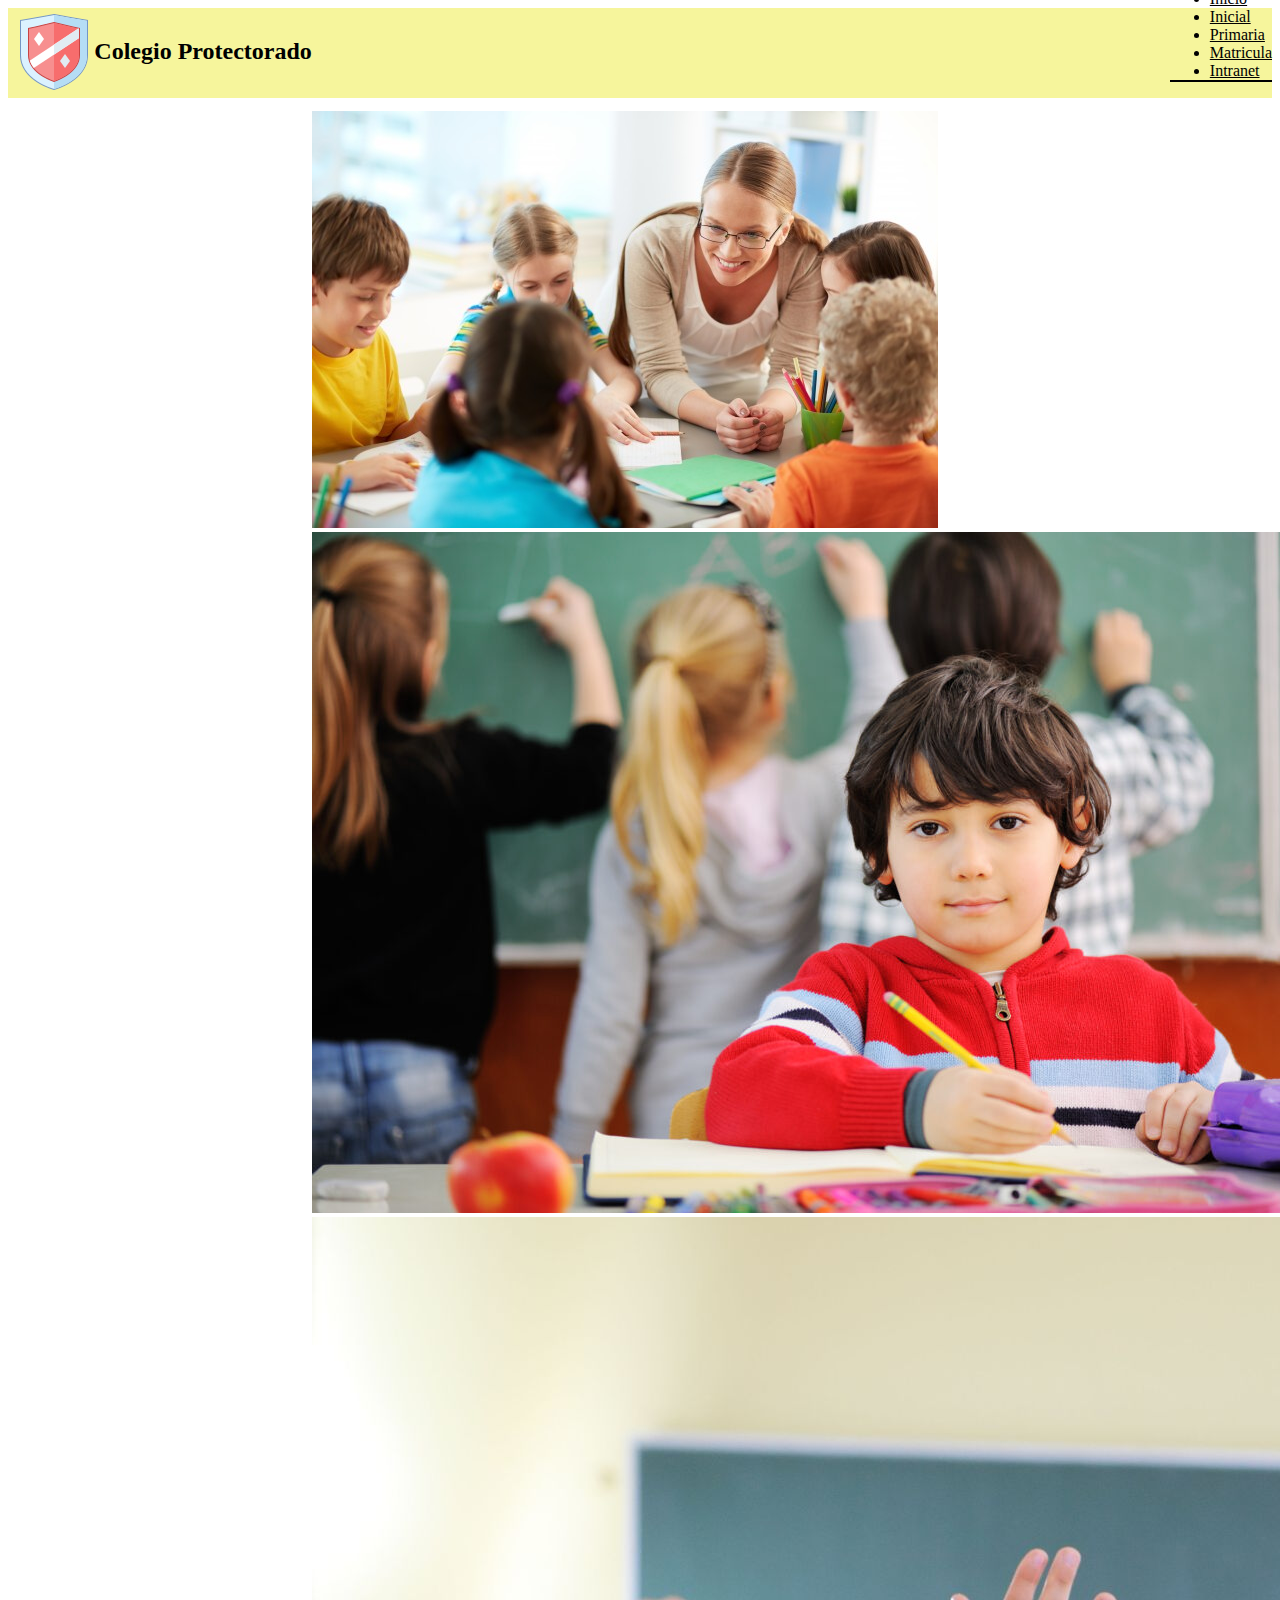
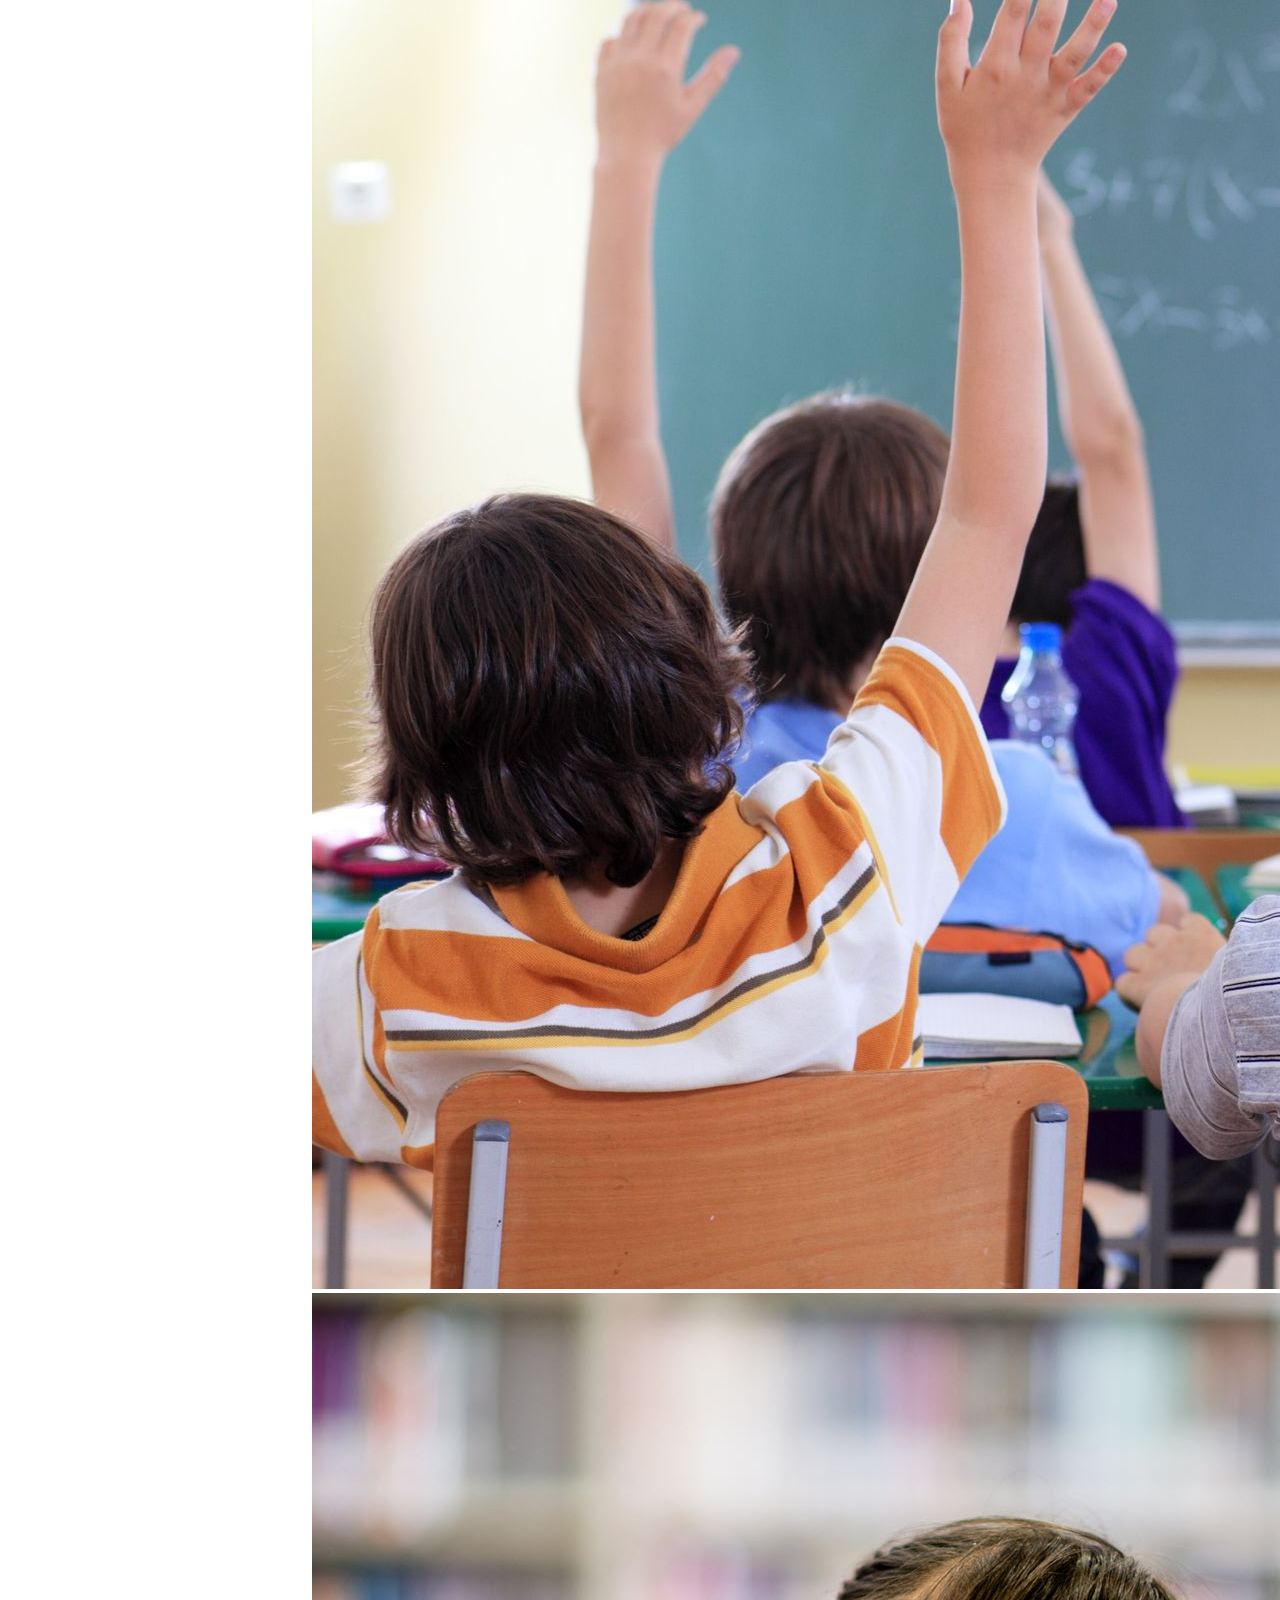
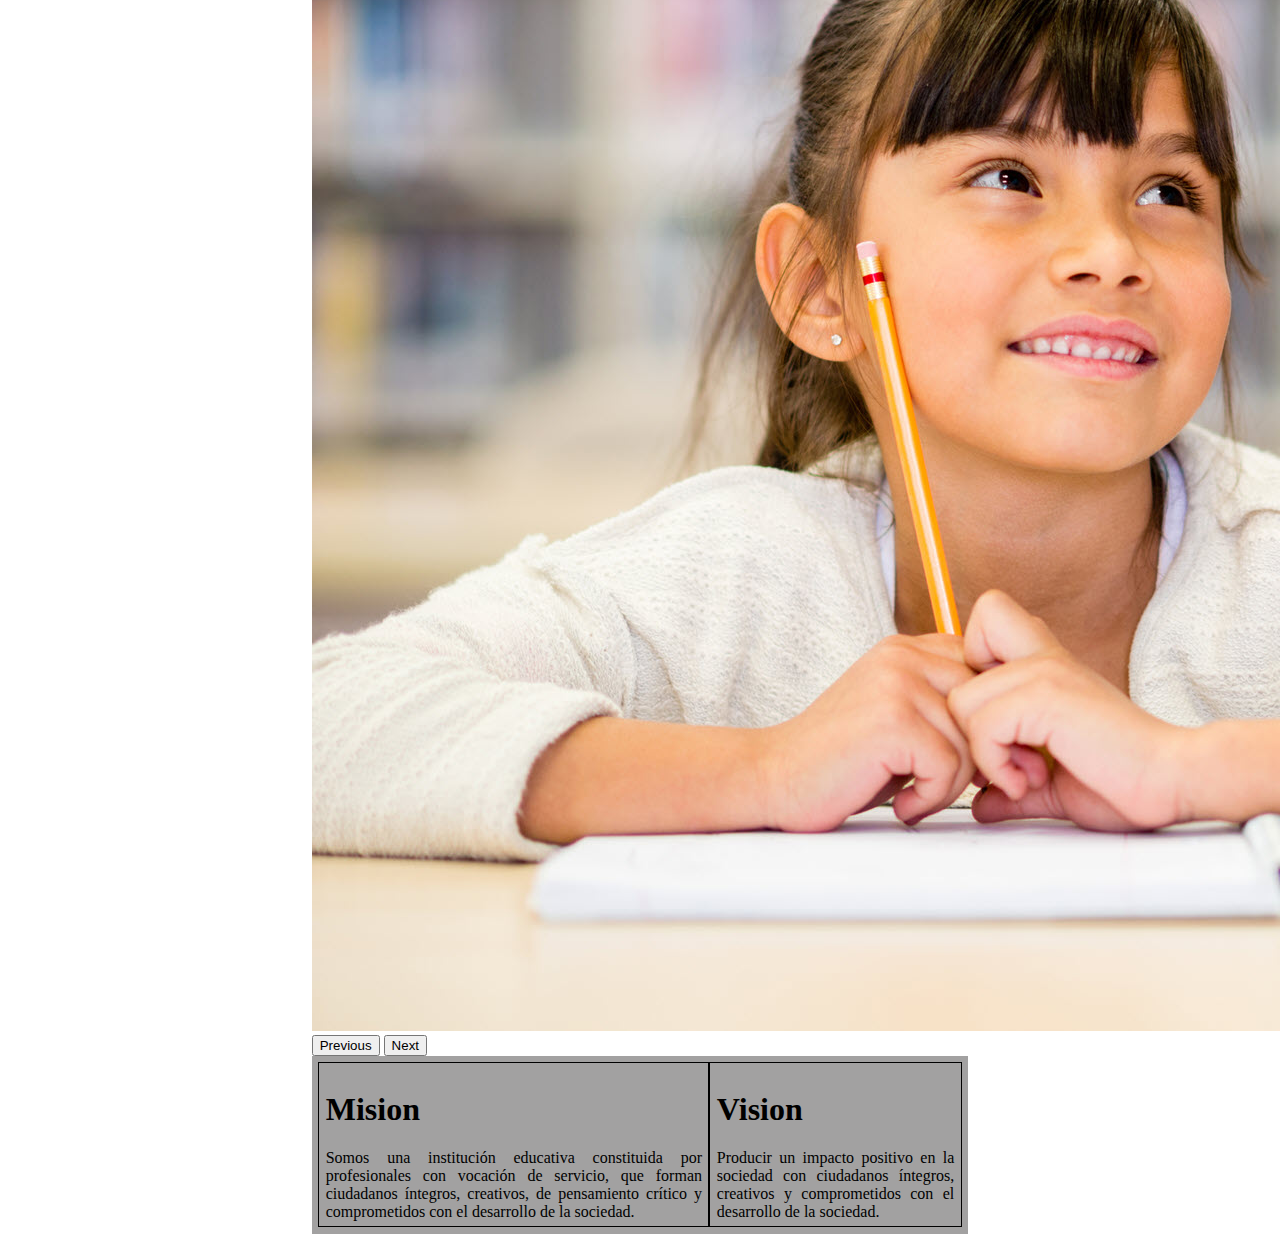
<file: index.html>
<!DOCTYPE html>
<html lang="es">
<head>
    <meta charset="UTF-8">
    <meta http-equiv="X-UA-Compatible" content="IE=edge">
    <meta name="viewport" content="width=device-width, initial-scale=1.0">
    <title>Trabajo Final Diseño de interfaz </title>
    <link href="https://cdn.jsdelivr.net/npm/bootstrap@5.0.2/dist/css/bootstrap.min.css" rel="stylesheet" integrity="sha384-EVSTQN3/azprG1Anm3QDgpJLIm9Nao0Yz1ztcQTwFspd3yD65VohhpuuCOmLASjC" crossorigin="anonymous">
    <link rel="stylesheet" href="estilos.css">
</head>
<body>

<!---   Barra de Navegacion y Logo  --->
<header>
    <div class="logo">
        <img src="logo/logo.png" alt="logo del colegio" class="logo-img">
        <h2 class="logo-nombre">Colegio Protectorado</h2>
    </div>
    <nav>
        <ul class="nav nav-tabs">
            <li class="nav-item">
              <a class="nav-link" href="index.html">Inicio</a>
              </li>
            <li class="nav-item">
              <a class="nav-link " href="inicial.html">Inicial</a>
            </li>
            <li class="nav-item">
              <a class="nav-link" href="primaria.html">Primaria</a>
            </li>
            <li class="nav-item">
                <a class="nav-link" href="matricula.html">Matricula</a>
             </li>
             <li class="nav-item">
                <a class="nav-link" href="intranet.html">Intranet</a>
             </li>
          </ul>
    </nav>
</header>
<!---   Fin  Barra de Navegacion   --->

<!--    Contenido   -->
<div class="contenidohome">
<!--    Carrusel   -->
  <div id="contenedorcarrusel" class="carousel slide" data-bs-touch="false" data-bs-interval="false">
      <div class="carousel-inner">
          <div class="carousel-item active">
              <img src="carrusel/carrusel1.jpg" class="d-block w-100" alt="...">
          </div>
          <div class="carousel-item">
              <img src="carrusel/carrusel2.jpg" class="d-block w-100" alt="...">
          </div>
          <div class="carousel-item">
              <img src="carrusel/carrusel3.jpg" class="d-block w-100" alt="...">
          </div>
          <div class="carousel-item">
            <img src="carrusel/carrusel4.jpg" class="d-block w-100" alt="...">
          </div>
      </div>
      <button class="carousel-control-prev" type="button" data-bs-target="#contenedorcarrusel" data-bs-slide="prev">
        <span class="carousel-control-prev-icon" aria-hidden="true"></span>
        <span class="visually-hidden">Previous</span>
      </button>
      <button class="carousel-control-next" type="button" data-bs-target="#contenedorcarrusel" data-bs-slide="next">
        <span class="carousel-control-next-icon" aria-hidden="true"></span>
        <span class="visually-hidden">Next</span>
      </button>
<!--   Fin Carrusel   -->

 
    <div class="mision-vision">
      <div class="mision">
        <h1>Mision</h1>
        <p>Somos una institución educativa constituida por profesionales con vocación de servicio, que forman ciudadanos íntegros, creativos, de pensamiento crítico y comprometidos con el desarrollo de la sociedad.</p>
      </div>
      <div class="vision">
        <h1>Vision</h1>
        <p>Producir un impacto positivo en la sociedad con ciudadanos íntegros, creativos y comprometidos con el desarrollo de la sociedad.</p>
      </div>
    </div>

</div>



<!--    Fin del Contenido   -->




<!---   Footer  --->
<div class="footer">
 
</div>
<!---   Fin Footer  --->
<script src="https://cdn.jsdelivr.net/npm/bootstrap@5.0.2/dist/js/bootstrap.bundle.min.js" integrity="sha384-MrcW6ZMFYlzcLA8Nl+NtUVF0sA7MsXsP1UyJoMp4YLEuNSfAP+JcXn/tWtIaxVXM" crossorigin="anonymous"></script>
</body>
</html>
</file>
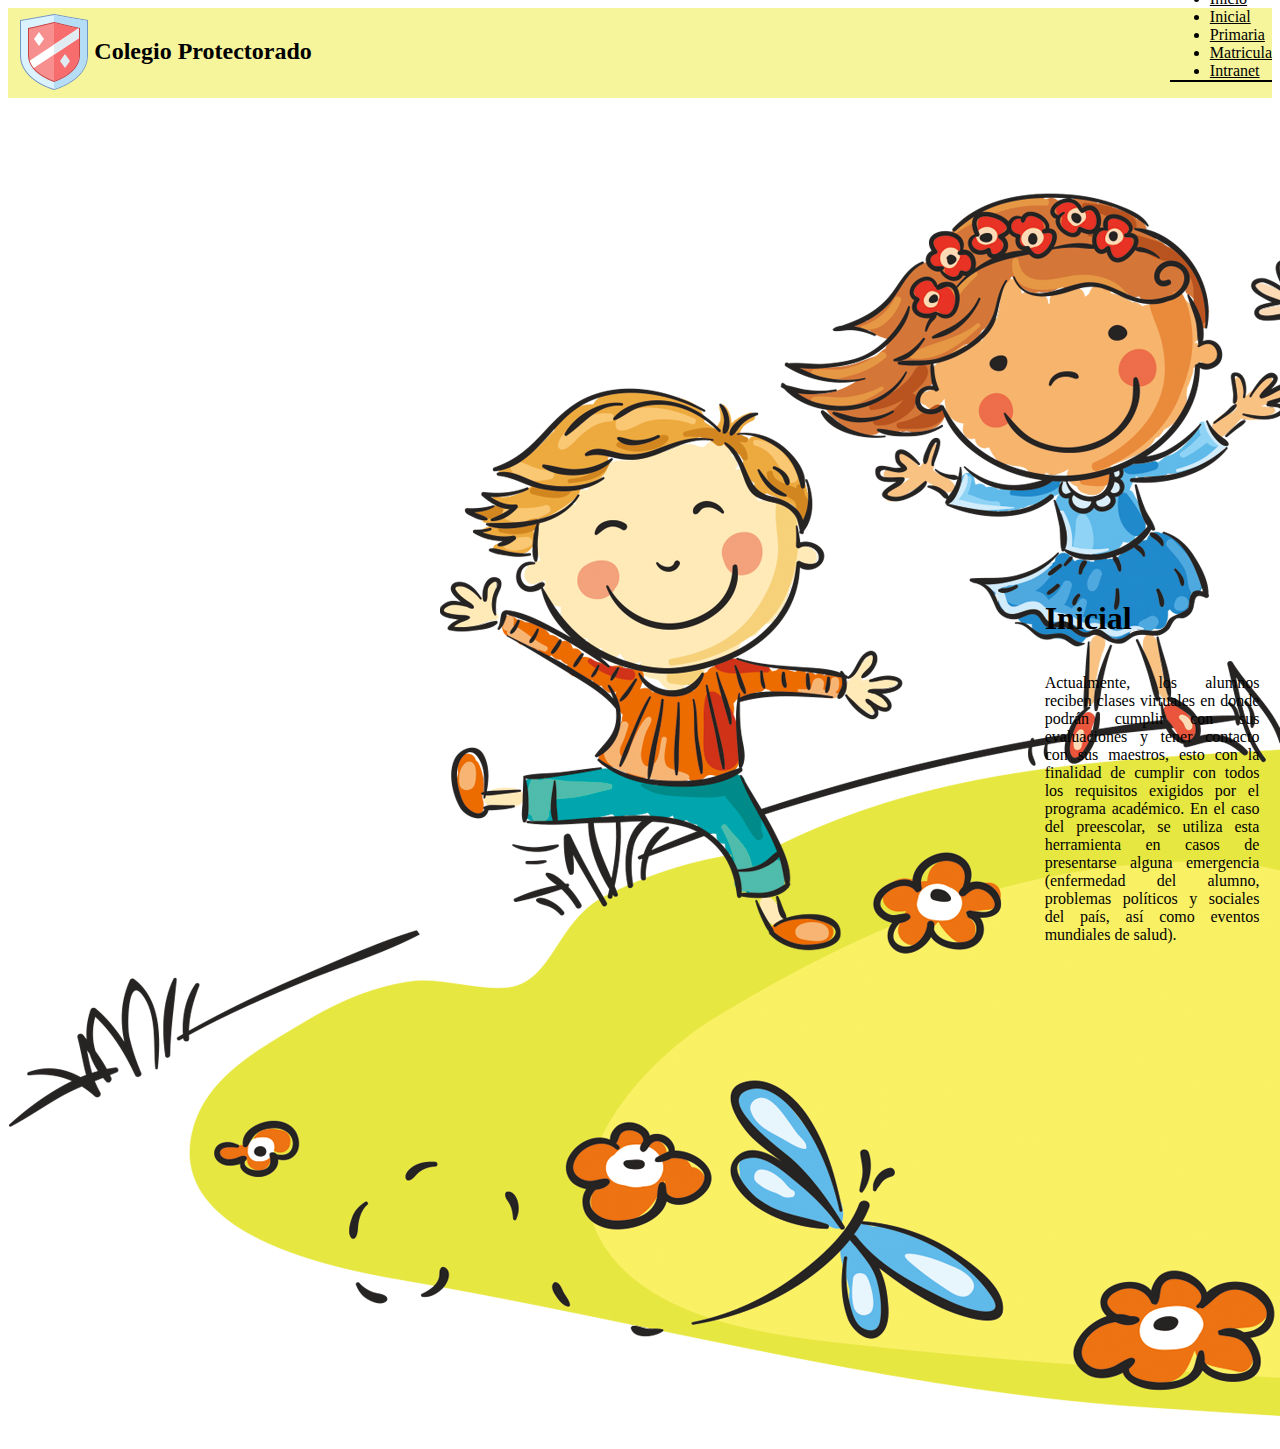
<file: inicial.html>
<!DOCTYPE html>
<html lang="es">
<head>
    <meta charset="UTF-8">
    <meta http-equiv="X-UA-Compatible" content="IE=edge">
    <meta name="viewport" content="width=device-width, initial-scale=1.0">
    <title>Trabajo Final Diseño de interfaz </title>
    <link href="https://cdn.jsdelivr.net/npm/bootstrap@5.0.2/dist/css/bootstrap.min.css" rel="stylesheet" integrity="sha384-EVSTQN3/azprG1Anm3QDgpJLIm9Nao0Yz1ztcQTwFspd3yD65VohhpuuCOmLASjC" crossorigin="anonymous">
    <link rel="stylesheet" href="estilos.css">
</head>
<body>

<!---   Barra de Navegacion y Logo  --->
<header>
    <div class="logo">
        <img src="logo/logo.png" alt="logo del colegio" class="logo-img">
        <h2 class="logo-nombre">Colegio Protectorado</h2>
    </div>
    <nav>
        <ul class="nav nav-tabs">
            <li class="nav-item">
              <a class="nav-link" href="index.html">Inicio</a>
              </li>
            <li class="nav-item">
              <a class="nav-link " href="inicial.html">Inicial</a>
            </li>
            <li class="nav-item">
              <a class="nav-link" href="primaria.html">Primaria</a>
            </li>
            <li class="nav-item">
                <a class="nav-link" href="matricula.html">Matricula</a>
             </li>
             <li class="nav-item">
                <a class="nav-link" href="intranet.html">Intranet</a>
             </li>
          </ul>
    </nav>
</header>
<!---   Fin  Barra de Navegacion   --->


<!--    Contenido   -->
<contenidoinicial>
    <div id="fondodeinicial">
        <img src="fondo/Fondoparainicial.png" class="img-fluid" alt="...">
    </div>
    <div id="descrripciondeinicial">
        <h1>Inicial</h1>
        <p>Actualmente, los alumnos reciben clases virtuales en donde podrán cumplir con sus evaluaciones y tener contacto con sus maestros, esto con la finalidad de cumplir con todos los requisitos exigidos por el programa académico.
               En el caso del preescolar, se utiliza esta herramienta en casos de presentarse alguna emergencia (enfermedad del alumno, problemas políticos y sociales del país, así como eventos mundiales de salud).</p>
    </div>
    
</contenidoinicial>
<!--    Fin del Contenido   -->




<!---   Footer  --->
<div class="footer">
 
</div>
<!---   Fin Footer  --->
<script src="https://cdn.jsdelivr.net/npm/bootstrap@5.0.2/dist/js/bootstrap.bundle.min.js" integrity="sha384-MrcW6ZMFYlzcLA8Nl+NtUVF0sA7MsXsP1UyJoMp4YLEuNSfAP+JcXn/tWtIaxVXM" crossorigin="anonymous"></script>
</body>
</html>
</file>
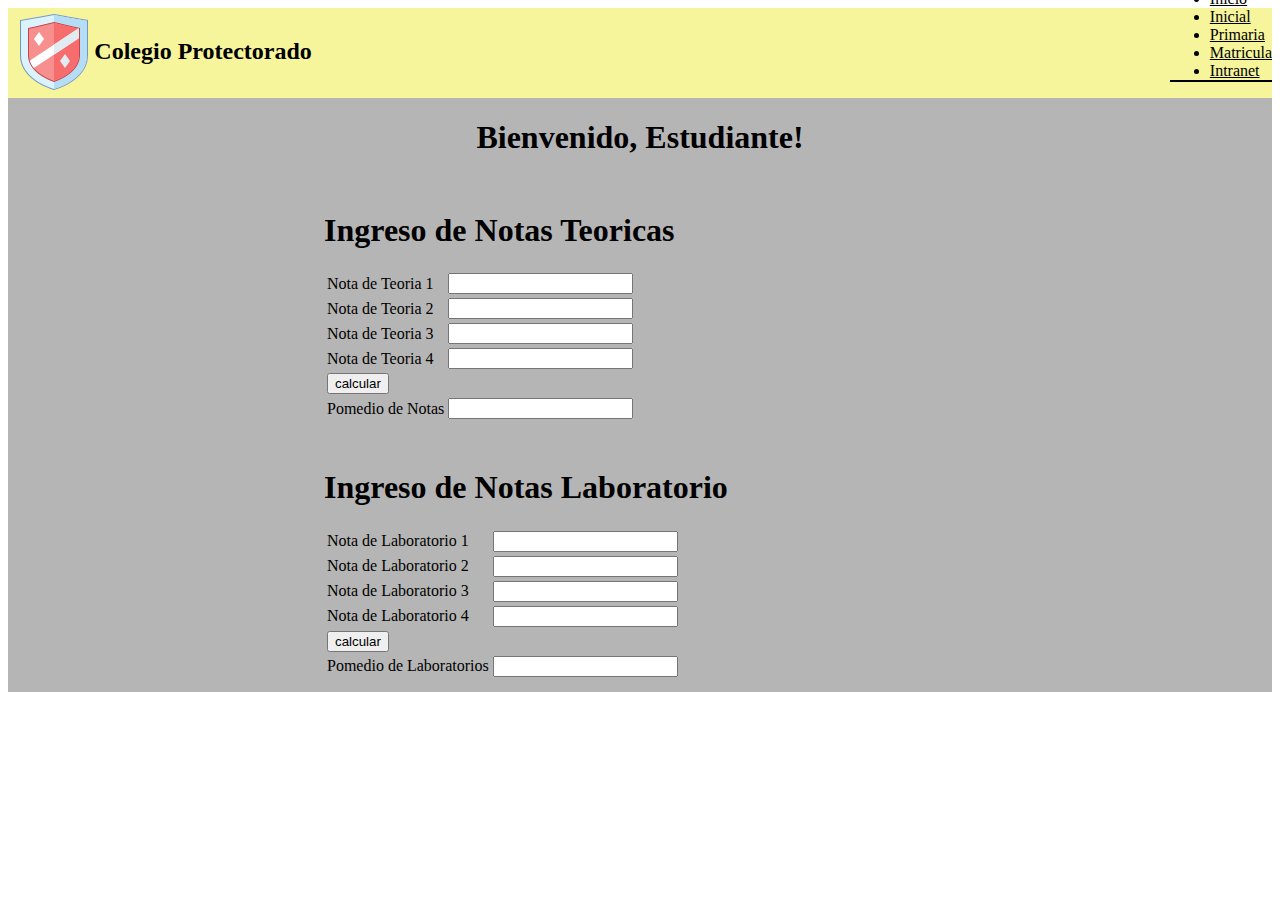
<file: intraalum.html>
<!DOCTYPE html>
<html lang="es">
<head>
    <meta charset="UTF-8">
    <meta http-equiv="X-UA-Compatible" content="IE=edge">
    <meta name="viewport" content="width=device-width, initial-scale=1.0">
    <title>Trabajo Final Diseño de interfaz </title>
    <link href="https://cdn.jsdelivr.net/npm/bootstrap@5.0.2/dist/css/bootstrap.min.css" rel="stylesheet" integrity="sha384-EVSTQN3/azprG1Anm3QDgpJLIm9Nao0Yz1ztcQTwFspd3yD65VohhpuuCOmLASjC" crossorigin="anonymous">
    <link rel="stylesheet" href="estilos.css">
</head>
<body>

<!---   Barra de Navegacion y Logo  --->
<header>
    <div class="logo">
        <img src="logo/logo.png" alt="logo del colegio" class="logo-img">
        <h2 class="logo-nombre">Colegio Protectorado</h2>
    </div>
    <nav>
        <ul class="nav nav-tabs">
            <li class="nav-item">
              <a class="nav-link" href="index.html">Inicio</a>
              </li>
            <li class="nav-item">
              <a class="nav-link " href="inicial.html">Inicial</a>
            </li>
            <li class="nav-item">
              <a class="nav-link" href="primaria.html">Primaria</a>
            </li>
            <li class="nav-item">
                <a class="nav-link" href="matricula.html">Matricula</a>
             </li>
             <li class="nav-item">
                <a class="nav-link" href="intranet.html">Intranet</a>
             </li>
          </ul>
    </nav>
</header>
<!---   Fin  Barra de Navegacion   --->


<!-- Contenido -->
<div class="Paneldenotas">
    <h1>  Bienvenido, Estudiante!</h1>
    <div class="PaneldenotasTeoricas">
    <h1>  Ingreso de Notas Teoricas</h1>
    <form action="">
        <table>

            <tr>
                <td>Nota de Teoria 1</td>
                <td><input type="text" id="Nota1"></td>
            </tr> 

            <tr>
                    <td>Nota de Teoria 2</td>
                    <td><input type="text" id="Nota2"></td>
            </tr>

                <tr>
                    <td>Nota de Teoria 3</td>
                    <td><input type="text" id="Nota3"></td>
                </tr>

                <tr>
                    <td>Nota de Teoria 4</td>
                    <td><input type="text" id="Nota4"></td>
                </tr>
            
            
            <tr>
                <td><input type="button" value="calcular" onclick="operaciones()"></td>
            </tr>
            

            <tr>
                <td>Pomedio de Notas</td>
                <td><input type="text" id="PromNotas"></td>
            </tr>

            
        </table>
        <script>

            function operaciones( ){
                var n1 = parseFloat(document.getElementById("Nota1").value);
                var n2 = parseFloat(document.getElementById("Nota2").value);
                var n3 = parseFloat(document.getElementById("Nota3").value);
                var n4 = parseFloat(document.getElementById("Nota4").value);
                var prom=(n1+n2+n3+n4)/4
                document.getElementById("PromNotas").value=prom.toFixed(1);
            }

        </script>
    </form>
    </div>
    <div class="PaneldenotasTeoricas">
        <h1>  Ingreso de Notas Laboratorio</h1>
        <form action="">
            <table>
        
                <tr>
                    <td>Nota de Laboratorio 1</td>
                    <td><input type="text" id="NotaL1"></td>
                </tr> 
        
                <tr>
                        <td>Nota de Laboratorio  2</td>
                        <td><input type="text" id="NotaL2"></td>
                </tr>
        
                    <tr>
                        <td>Nota de Laboratorio  3</td>
                        <td><input type="text" id="NotaL3"></td>
                    </tr>
        
                    <tr>
                        <td>Nota de Laboratorio  4</td>
                        <td><input type="text" id="NotaL4"></td>
                    </tr>
                
                
                <tr>
                    <td><input type="button" value="calcular" onclick="operacionesP()"></td>
                </tr>
                
        
                <tr>
                    <td>Pomedio de Laboratorios</td>
                    <td><input type="text" id="PromNotasL"></td>
                </tr>
        
                
            </table>
        
            <script>
        
                function operacionesP( ){
                    var nl1 = parseFloat(document.getElementById("NotaL1").value);
                    var nl2 = parseFloat(document.getElementById("NotaL2").value);
                    var nl3 = parseFloat(document.getElementById("NotaL3").value);
                    var nl4 = parseFloat(document.getElementById("NotaL4").value);
                    var prome=(nl1+nl2+nl3+nl4)/4
                    document.getElementById("PromNotasL").value=prome.toFixed(1);
                }
        
            </script>
        </form>
    </div>
</div>
   
<!-- Fin de Contenido -->


<!---   Footer  --->
<div class="footer">
 
</div>
<!---   Fin Footer  --->
<script src="https://cdn.jsdelivr.net/npm/bootstrap@5.0.2/dist/js/bootstrap.bundle.min.js" integrity="sha384-MrcW6ZMFYlzcLA8Nl+NtUVF0sA7MsXsP1UyJoMp4YLEuNSfAP+JcXn/tWtIaxVXM" crossorigin="anonymous"></script>
</body>
</html>
</file>
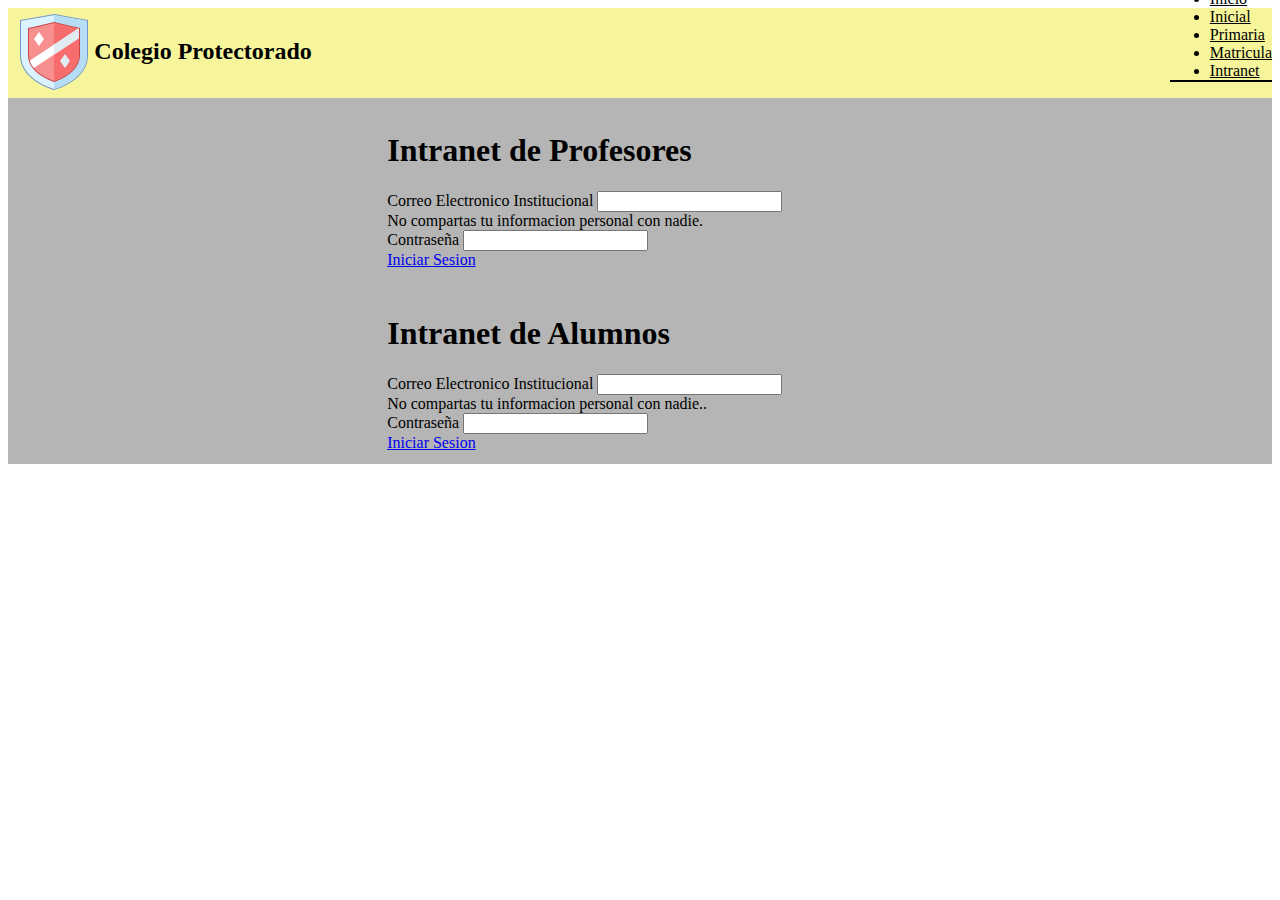
<file: intranet.html>
<!DOCTYPE html>
<html lang="es">
<head>
    <meta charset="UTF-8">
    <meta http-equiv="X-UA-Compatible" content="IE=edge">
    <meta name="viewport" content="width=device-width, initial-scale=1.0">
    <title>Trabajo Final Diseño de interfaz </title>
    <link href="https://cdn.jsdelivr.net/npm/bootstrap@5.0.2/dist/css/bootstrap.min.css" rel="stylesheet" integrity="sha384-EVSTQN3/azprG1Anm3QDgpJLIm9Nao0Yz1ztcQTwFspd3yD65VohhpuuCOmLASjC" crossorigin="anonymous">
    <link rel="stylesheet" href="estilos.css">
</head>
<body>

<!---   Barra de Navegacion y Logo  --->
<header>
    <div class="logo">
        <img src="logo/logo.png" alt="logo del colegio" class="logo-img">
        <h2 class="logo-nombre">Colegio Protectorado</h2>
    </div>
    <nav>
        <ul class="nav nav-tabs">
            <li class="nav-item">
              <a class="nav-link" href="index.html">Inicio</a>
              </li>
            <li class="nav-item">
              <a class="nav-link " href="inicial.html">Inicial</a>
            </li>
            <li class="nav-item">
              <a class="nav-link" href="primaria.html">Primaria</a>
            </li>
            <li class="nav-item">
                <a class="nav-link" href="matricula.html">Matricula</a>
             </li>
             <li class="nav-item">
                <a class="nav-link" href="intranet.html">Intranet</a>
             </li>
          </ul>
    </nav>
</header>
<!---   Fin  Barra de Navegacion   --->

<!--    Contenido   -->
<contidodeintranet>
    <form  class="form-intranet form-profesores">
        <h1>Intranet de Profesores</h1>
        <div class="mb-3">
          <label for="exampleInputEmail1" class="form-label">Correo Electronico Institucional</label>
          <input type="email" class="form-control" id="exampleInputEmail1" aria-describedby="emailHelp">
          <div id="emailHelp" class="form-text">No compartas tu informacion personal con nadie.</div>
        </div>
        <div class="mb-3">
          <label for="exampleInputPassword1" class="form-label">Contraseña</label>
          <input type="password" class="form-control" id="exampleInputPassword1">
        </div>
        <a class="btn btn-primary" href="intraprofe.html" role="button">Iniciar Sesion</a>
      </form>
      <form class="form-intranet   form-alumnos">
        <h1>Intranet de Alumnos</h1>
        <div class="mb-3">
          <label for="exampleInputEmail1" class="form-label">Correo Electronico Institucional</label>
          <input type="email" class="form-control" id="exampleInputEmail1" aria-describedby="emailHelp">
          <div id="emailHelp" class="form-text">No compartas tu informacion personal con nadie..</div>
        </div>
        <div class="mb-3">
          <label for="exampleInputPassword1" class="form-label">Contraseña</label>
          <input type="password" class="form-control" id="exampleInputPassword1">
        </div>
        <a class="btn btn-primary" href="intraalum.html" role="button">Iniciar Sesion</a>
      </form>
</contidodeintranet>
<!--    Fin del Contenido   -->




<!---   Footer  --->
<div class="footer">
 
</div>
<!---   Fin Footer  --->
<script src="https://cdn.jsdelivr.net/npm/bootstrap@5.0.2/dist/js/bootstrap.bundle.min.js" integrity="sha384-MrcW6ZMFYlzcLA8Nl+NtUVF0sA7MsXsP1UyJoMp4YLEuNSfAP+JcXn/tWtIaxVXM" crossorigin="anonymous"></script>
</body>
</html>
</file>
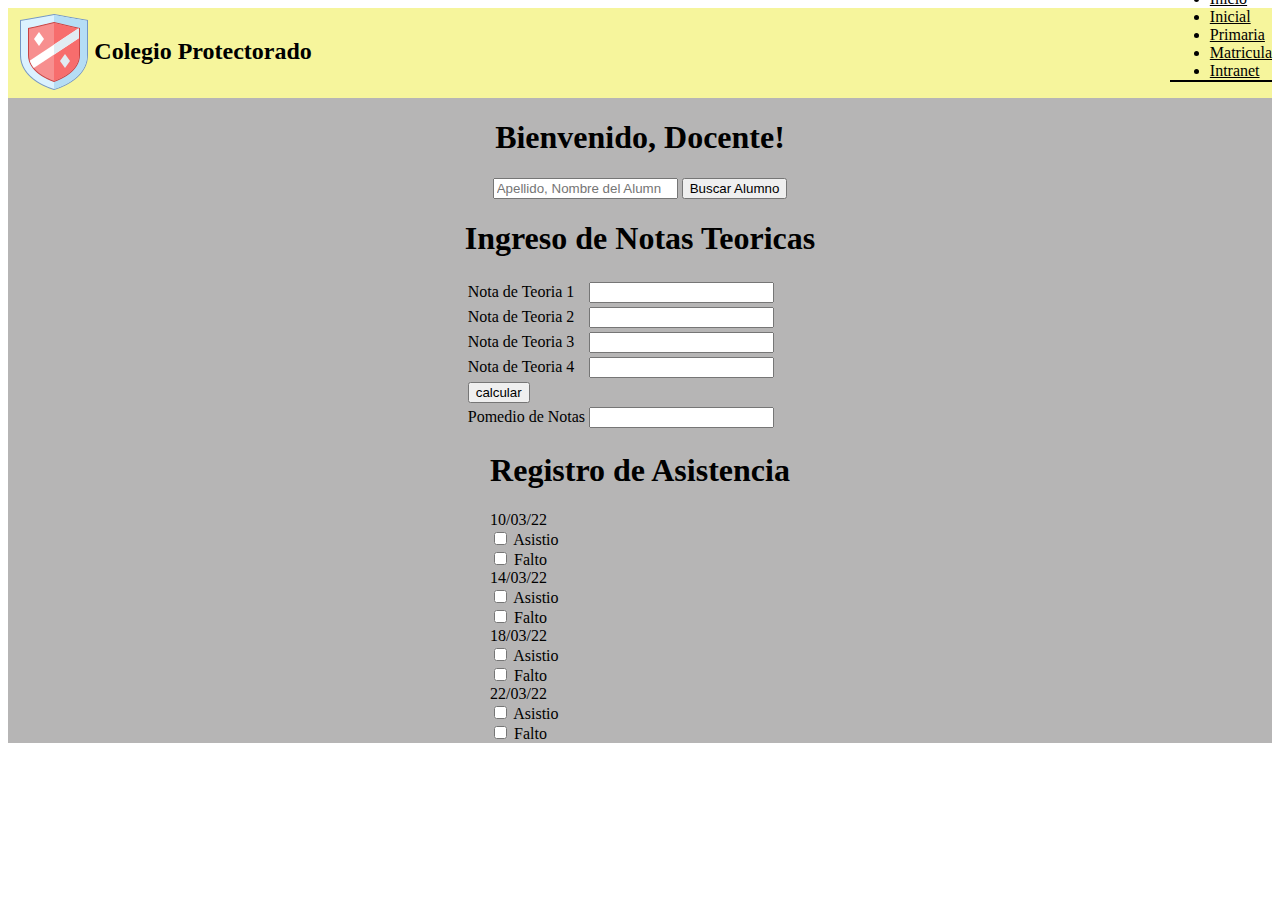
<file: intraprofe.html>
<!DOCTYPE html>
<html lang="es">
<head>
    <meta charset="UTF-8">
    <meta http-equiv="X-UA-Compatible" content="IE=edge">
    <meta name="viewport" content="width=device-width, initial-scale=1.0">
    <title>Trabajo Final Diseño de interfaz </title>
    <link href="https://cdn.jsdelivr.net/npm/bootstrap@5.0.2/dist/css/bootstrap.min.css" rel="stylesheet" integrity="sha384-EVSTQN3/azprG1Anm3QDgpJLIm9Nao0Yz1ztcQTwFspd3yD65VohhpuuCOmLASjC" crossorigin="anonymous">
    <link rel="stylesheet" href="estilos.css">
</head>
<body>

<!---   Barra de Navegacion y Logo  --->
<header>
    <div class="logo">
        <img src="logo/logo.png" alt="logo del colegio" class="logo-img">
        <h2 class="logo-nombre">Colegio Protectorado</h2>
    </div>
    <nav>
        <ul class="nav nav-tabs">
            <li class="nav-item">
              <a class="nav-link" href="index.html">Inicio</a>
              </li>
            <li class="nav-item">
              <a class="nav-link " href="inicial.html">Inicial</a>
            </li>
            <li class="nav-item">
              <a class="nav-link" href="primaria.html">Primaria</a>
            </li>
            <li class="nav-item">
                <a class="nav-link" href="matricula.html">Matricula</a>
             </li>
             <li class="nav-item">
                <a class="nav-link" href="intranet.html">Intranet</a>
             </li>
          </ul>
    </nav>
</header>
<!---   Fin  Barra de Navegacion   --->


<!-- Contenido -->
<div class="Paneldenotas">
    <h1>  Bienvenido, Docente!</h1>
    <div>
        <form class="d-flex">
            <input class="form-control me-2" type="search" placeholder="Apellido, Nombre del Alumno" aria-label="Search">
            <button class="btn btn-outline-success" type="submit">Buscar Alumno</button>
          </form>
    </div>
    <div class="paneldenotasdocente">
        <h1>  Ingreso de Notas Teoricas</h1>
    <form action="">
        <table>

            <tr>
                <td>Nota de Teoria 1</td>
                <td><input type="text" id="Nota1"></td>
            </tr> 

            <tr>
                    <td>Nota de Teoria 2</td>
                    <td><input type="text" id="Nota2"></td>
            </tr>

                <tr>
                    <td>Nota de Teoria 3</td>
                    <td><input type="text" id="Nota3"></td>
                </tr>

                <tr>
                    <td>Nota de Teoria 4</td>
                    <td><input type="text" id="Nota4"></td>
                </tr>
            
            
            <tr>
                <td><input type="button" value="calcular" onclick="operaciones()"></td>
            </tr>
            

            <tr>
                <td>Pomedio de Notas</td>
                <td><input type="text" id="PromNotas"></td>
            </tr>

            
        </table>
        <script>

            function operaciones( ){
                var n1 = parseFloat(document.getElementById("Nota1").value);
                var n2 = parseFloat(document.getElementById("Nota2").value);
                var n3 = parseFloat(document.getElementById("Nota3").value);
                var n4 = parseFloat(document.getElementById("Nota4").value);
                var prom=(n1+n2+n3+n4)/4
                document.getElementById("PromNotas").value=prom.toFixed(1);
            }
        </script>
    </form>
    </div>
    
    <div>
        <h1> Registro de Asistencia</h1>

            <div>
                <label for="">10/03/22</label>
            </div>
            <div class="form-check form-check-inline">
                <input class="form-check-input" type="checkbox" id="inlineCheckbox1" value="option1">
                <label class="form-check-label" for="inlineCheckbox1">Asistio</label>
            </div>
            <div class="form-check form-check-inline">
                <input class="form-check-input" type="checkbox" id="inlineCheckbox2" value="option2">
                <label class="form-check-label" for="inlineCheckbox2">Falto</label>
            </div>

            <div>
                <label for="">14/03/22</label>
            </div>
            <div class="form-check form-check-inline">
                <input class="form-check-input" type="checkbox" id="inlineCheckbox1" value="option1">
                <label class="form-check-label" for="inlineCheckbox1">Asistio</label>
            </div>
            <div class="form-check form-check-inline">
                <input class="form-check-input" type="checkbox" id="inlineCheckbox2" value="option2">
                <label class="form-check-label" for="inlineCheckbox2">Falto</label>
            </div>

            <div>
                <label for="">18/03/22</label>
            </div>
            <div class="form-check form-check-inline">
                <input class="form-check-input" type="checkbox" id="inlineCheckbox1" value="option1">
                <label class="form-check-label" for="inlineCheckbox1">Asistio</label>
            </div>
            <div class="form-check form-check-inline">
                <input class="form-check-input" type="checkbox" id="inlineCheckbox2" value="option2">
                <label class="form-check-label" for="inlineCheckbox2">Falto</label>
            </div>

            <div>
                <label for="">22/03/22</label>
            </div>
            <div class="form-check form-check-inline">
                <input class="form-check-input" type="checkbox" id="inlineCheckbox1" value="option1">
                <label class="form-check-label" for="inlineCheckbox1">Asistio</label>
            </div>
            <div class="form-check form-check-inline">
                <input class="form-check-input" type="checkbox" id="inlineCheckbox2" value="option2">
                <label class="form-check-label" for="inlineCheckbox2">Falto</label>
            </div>

    </div>
       
          
         
    

</div>
   
<!-- Fin de Contenido -->


<!---   Footer  --->
<div class="footer">
 
</div>
<!---   Fin Footer  --->
<script src="https://cdn.jsdelivr.net/npm/bootstrap@5.0.2/dist/js/bootstrap.bundle.min.js" integrity="sha384-MrcW6ZMFYlzcLA8Nl+NtUVF0sA7MsXsP1UyJoMp4YLEuNSfAP+JcXn/tWtIaxVXM" crossorigin="anonymous"></script>
</body>
</html>
</file>
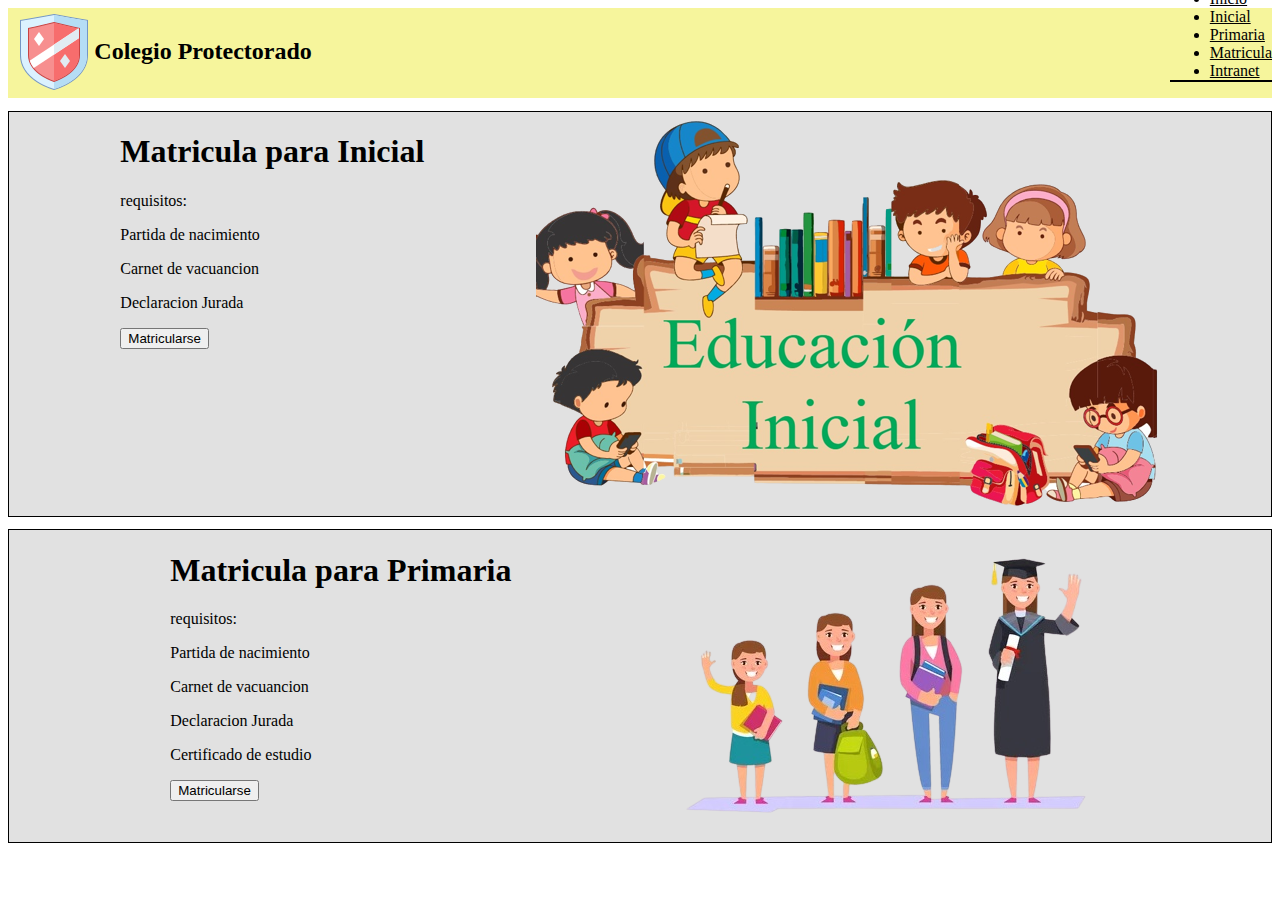
<file: matricula.html>
<!DOCTYPE html>
<html lang="es">
<head>
    <meta charset="UTF-8">
    <meta http-equiv="X-UA-Compatible" content="IE=edge">
    <meta name="viewport" content="width=device-width, initial-scale=1.0">
    <title>Trabajo Final Diseño de interfaz </title>
    <link href="https://cdn.jsdelivr.net/npm/bootstrap@5.0.2/dist/css/bootstrap.min.css" rel="stylesheet" integrity="sha384-EVSTQN3/azprG1Anm3QDgpJLIm9Nao0Yz1ztcQTwFspd3yD65VohhpuuCOmLASjC" crossorigin="anonymous">
    <link rel="stylesheet" href="estilos.css">
</head>
<body>

<!---   Barra de Navegacion y Logo  --->
<header>
    <div class="logo">
        <img src="logo/logo.png" alt="logo del colegio" class="logo-img">
        <h2 class="logo-nombre">Colegio Protectorado</h2>
    </div>
    <nav>
        <ul class="nav nav-tabs">
            <li class="nav-item">
              <a class="nav-link" href="index.html">Inicio</a>
              </li>
            <li class="nav-item">
              <a class="nav-link " href="inicial.html">Inicial</a>
            </li>
            <li class="nav-item">
              <a class="nav-link" href="primaria.html">Primaria</a>
            </li>
            <li class="nav-item">
                <a class="nav-link" href="matricula.html">Matricula</a>
             </li>
             <li class="nav-item">
                <a class="nav-link" href="intranet.html">Intranet</a>
             </li>
          </ul>
    </nav>
</header>
<!---   Fin  Barra de Navegacion   --->

<!--    Contenido  de matricula -->
<contenidomatricula>
    <div class="cuadrodematricula">
        <div>
        <h1> Matricula para Inicial</h1>
        <P>requisitos:</P>
        <p>Partida de nacimiento</p>
        <p>Carnet de vacuancion</p>
        <p>Declaracion Jurada</p>
        <button type="button" class="btn btn-primary">Matricularse</button>
        </div>
        <div>
        <img src="imagenesdematricula/matriculainicial.png" class="img-fluid" alt="...">
        </div>
    </div>

    <div class="cuadrodematricula">
        <div>
        <h1>Matricula para Primaria</h1>
        <P>requisitos:</P>
        <p>Partida de nacimiento</p>
        <p>Carnet de vacuancion</p>
        <p>Declaracion Jurada</p>
        <p>Certificado de estudio</p>
        <button type="button" class="btn btn-primary">Matricularse</button>
        </div>
        <div>
            <img src="imagenesdematricula/matriculaprimaria.png" class="img-fluid" alt="...">
        </div>
    </div>


</contenidomatricula>
<!--    Fin del Contenido   -->




<!---   Footer  --->
<div class="footer">
 
</div>
<!---   Fin Footer  --->
<script src="https://cdn.jsdelivr.net/npm/bootstrap@5.0.2/dist/js/bootstrap.bundle.min.js" integrity="sha384-MrcW6ZMFYlzcLA8Nl+NtUVF0sA7MsXsP1UyJoMp4YLEuNSfAP+JcXn/tWtIaxVXM" crossorigin="anonymous"></script>
</body>
</html>
</file>
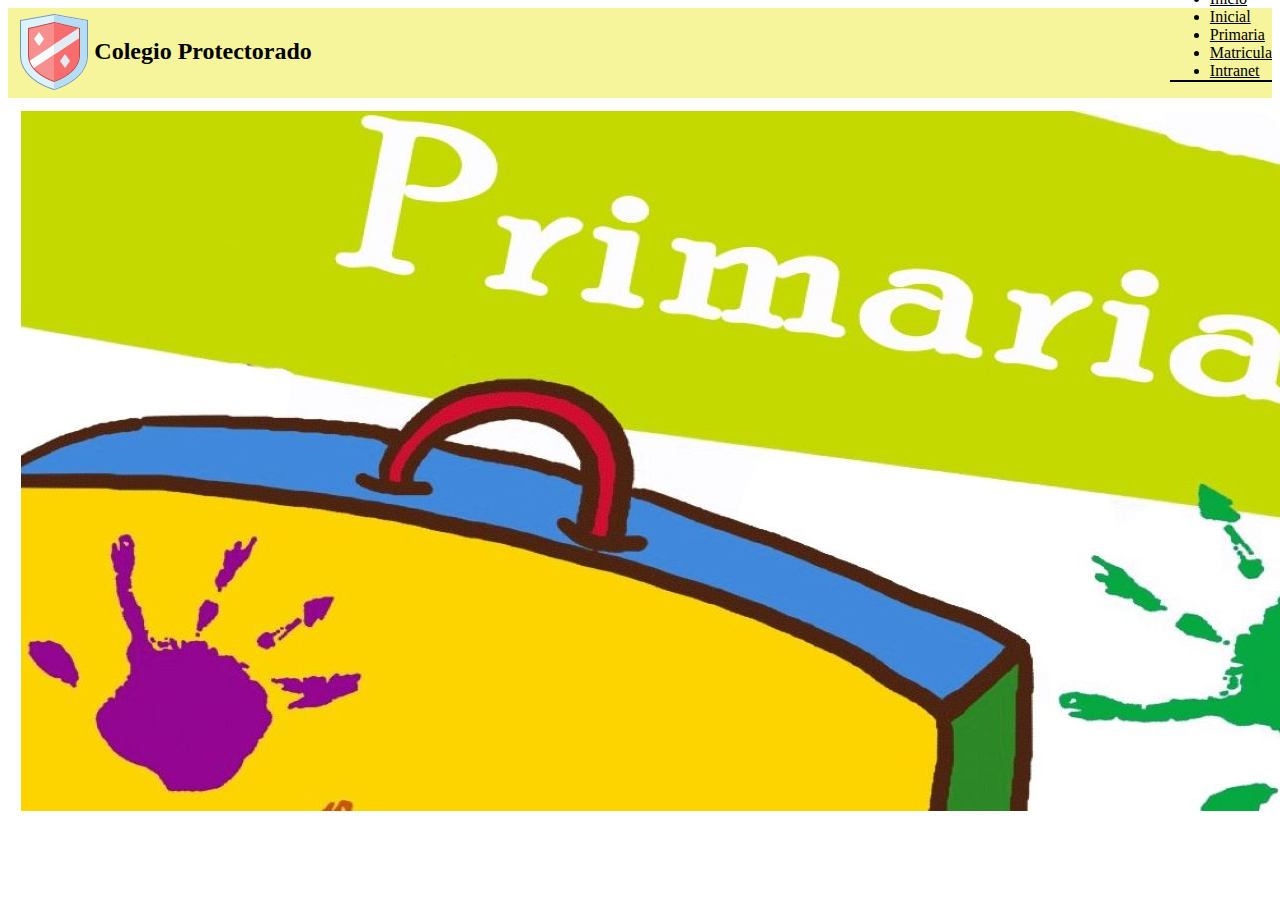
<file: primaria.html>
<!DOCTYPE html>
<html lang="es">
<head>
    <meta charset="UTF-8">
    <meta http-equiv="X-UA-Compatible" content="IE=edge">
    <meta name="viewport" content="width=device-width, initial-scale=1.0">
    <title>Trabajo Final Diseño de interfaz </title>
    <link href="https://cdn.jsdelivr.net/npm/bootstrap@5.0.2/dist/css/bootstrap.min.css" rel="stylesheet" integrity="sha384-EVSTQN3/azprG1Anm3QDgpJLIm9Nao0Yz1ztcQTwFspd3yD65VohhpuuCOmLASjC" crossorigin="anonymous">
    <link rel="stylesheet" href="estilos.css">
</head>
<body>

<!---   Barra de Navegacion y Logo  --->
<header>
    <div class="logo">
        <img src="logo/logo.png" alt="logo del colegio" class="logo-img">
        <h2 class="logo-nombre">Colegio Protectorado</h2>
    </div>
    <nav>
        <ul class="nav nav-tabs">
            <li class="nav-item">
              <a class="nav-link" href="index.html">Inicio</a>
              </li>
            <li class="nav-item">
              <a class="nav-link " href="inicial.html">Inicial</a>
            </li>
            <li class="nav-item">
              <a class="nav-link" href="primaria.html">Primaria</a>
            </li>
            <li class="nav-item">
                <a class="nav-link" href="matricula.html">Matricula</a>
             </li>
             <li class="nav-item">
                <a class="nav-link" href="intranet.html">Intranet</a>
             </li>
          </ul>
    </nav>
</header>
<!---   Fin  Barra de Navegacion   --->

<!--    Contenido de Primaria   -->
<contenidoprimaria>
    <div id="fondodeprimaria">
        <img src="fondo/Fondoparaprimaria.jpg" class="img-fluid" alt="...">
    </div>
    <div id="descrripciondeprimaria">
        <h1>Primaria</h1>
        <p>La Primaria del colegio se destaca por ser unas de las mejores en lima, debido a su gran cantidad de planteles a nivel nacional. Es una escuela privada, pero con bajos costos de matrículas, esto con la finalidad de poder brindarle la mejor educación a niños de bajo recursos que quieran adquirir conocimientos.</p>

    </div>
</contenidoprimaria>
<!--    Fin del Contenido   -->




<!---   Footer  --->
<div class="footer">
 
</div>
<!---   Fin Footer  --->
<script src="https://cdn.jsdelivr.net/npm/bootstrap@5.0.2/dist/js/bootstrap.bundle.min.js" integrity="sha384-MrcW6ZMFYlzcLA8Nl+NtUVF0sA7MsXsP1UyJoMp4YLEuNSfAP+JcXn/tWtIaxVXM" crossorigin="anonymous"></script>
</body>
</html>
</file>
<file: estilos.css>
/* header */
header{
    display: flex;
    justify-content: space-between;
    background-color: #f6f59c;
    align-items:flex-end;
    height: 10vh ;
}
.logo{
    display: flex;
    align-items: center;
    padding: 0.5%;
}
.nav-link{
    color: black;

}
.nav-tabs{
    border-bottom: solid 2px black;
}

/* Footer */



/* contenido de Home */
.contenidohome{
    display: flex;
    flex-direction: column;
    justify-content: space-evenly;
    align-items: center;
    padding: 1%;
}
.carousel {
    width: 60vw;
}
.mision-vision{
    display: flex;
    justify-content:space-between;
    align-items: center;
    text-align: justify;
    padding: 1%;
    background-color: rgb(162, 161, 161);
}
.mision{
    border:  solid 1px black;
    padding: 1%;
}
.vision{
    border:  solid 1px black;
    padding: 1%;
}

/* contenido de Inial */
contenidoinicial{
    display: flex;
    flex-direction: row;
}
#fondodeinicial{
    width: 80vw;
}
#descrripciondeinicial{
    width: 20vw;
    display: flex;
    flex-direction: column;
    justify-content: center;
    text-align: justify;
    padding: 1%;
}

/* contenido de Primaria */
contenidoprimaria{
    display: flex;
    flex-direction: row;
    justify-content:space-evenly;
    padding: 1%;
}

#descrripciondeprimaria{
    width: 20vw;
    display: flex;
    flex-direction: column;
    justify-content: center;
    text-align: justify;
    padding: 1%;
}

/* contenido de Matricula*/
ontenidomatricula{
    display: flex;
    flex-direction: column;
}
.cuadrodematricula{
    display: flex;
    justify-content: space-evenly;
    background-color: rgb(225, 225, 225);
    border:  solid 1px black;
    margin-top: 1%;
    margin-bottom: 1%;
}

/* contenido de Intranet */
contidodeintranet{
    display: flex;
    flex-direction: column;
    justify-content: space-evenly;
    align-items: center;
    background-color: rgb(181, 181, 181);
}
.form-intranet{
    width: 40%;
    margin: 1%;
    display: flex;
    flex-direction: column;
    justify-content:space-around;  
}
.Paneldenotas{
    display: flex;
    flex-direction: column;
    justify-content: space-evenly;
    align-items: center;
    background-color: rgb(182, 181, 181);
}
.PaneldenotasTeoricas{
    width: 50%;
    padding: 1%;    
}

@media (min-width:1201px) {
  .carousel{
    width:53%;
  }
  .mision{
    height: 150px;
  }
  .vision{
    height: 150px;
  }
}
@media (max-width:1200px){
    .carousel{
        width:53%;
      }
      .mision-vision{
        display: flex;
        flex-direction: column;
      }
}
</file>
